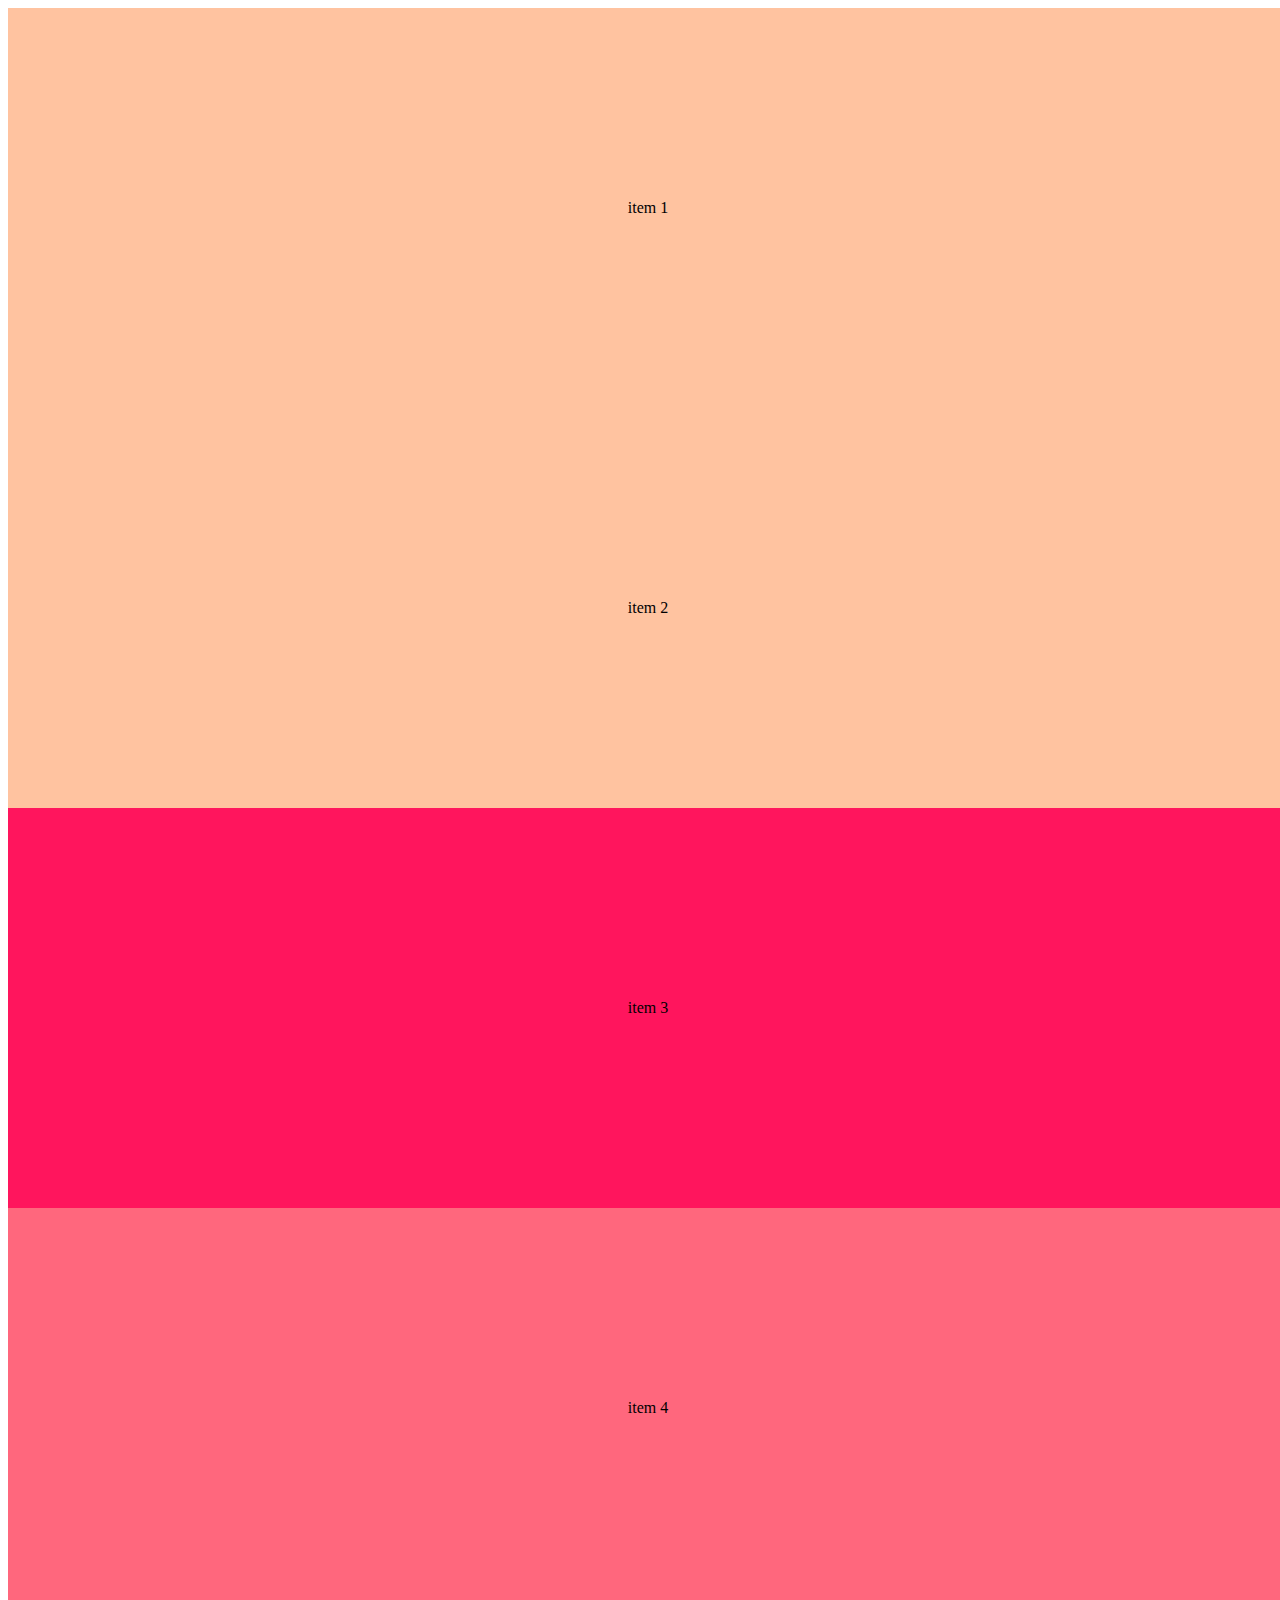
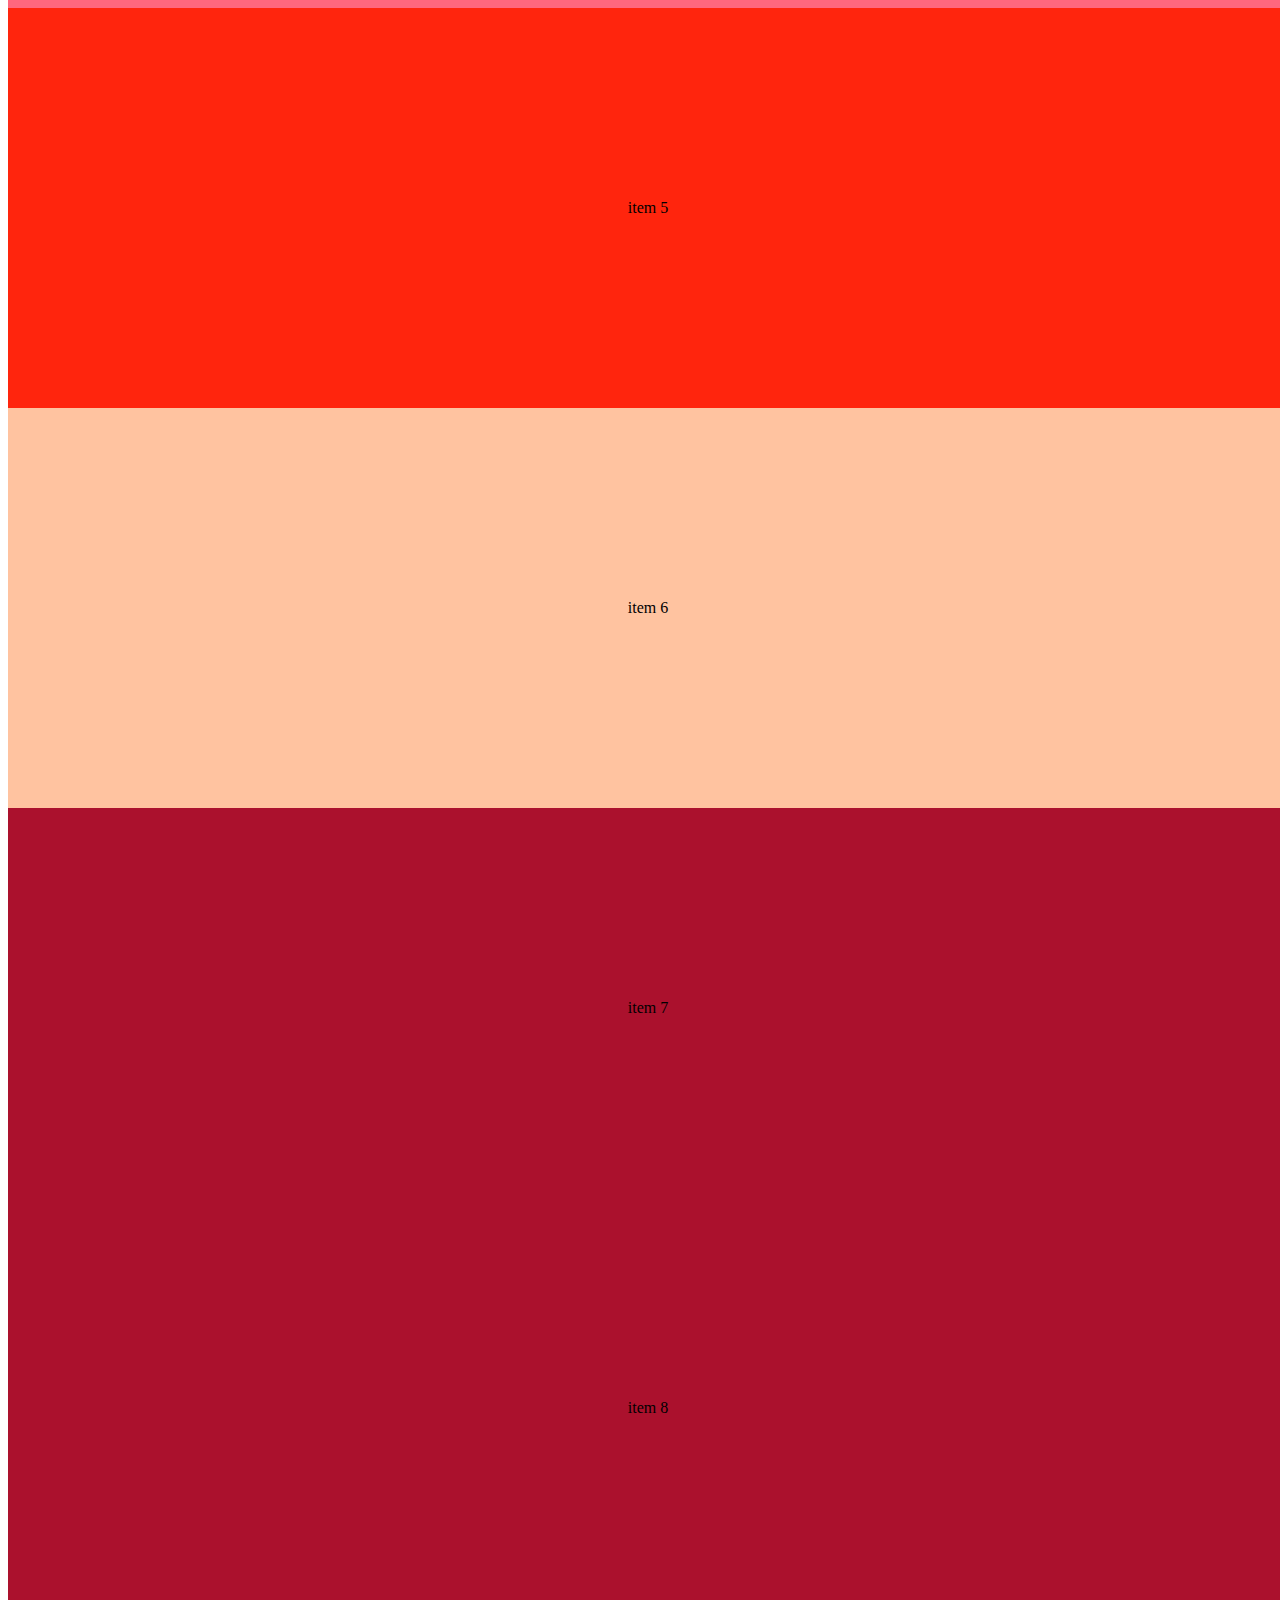
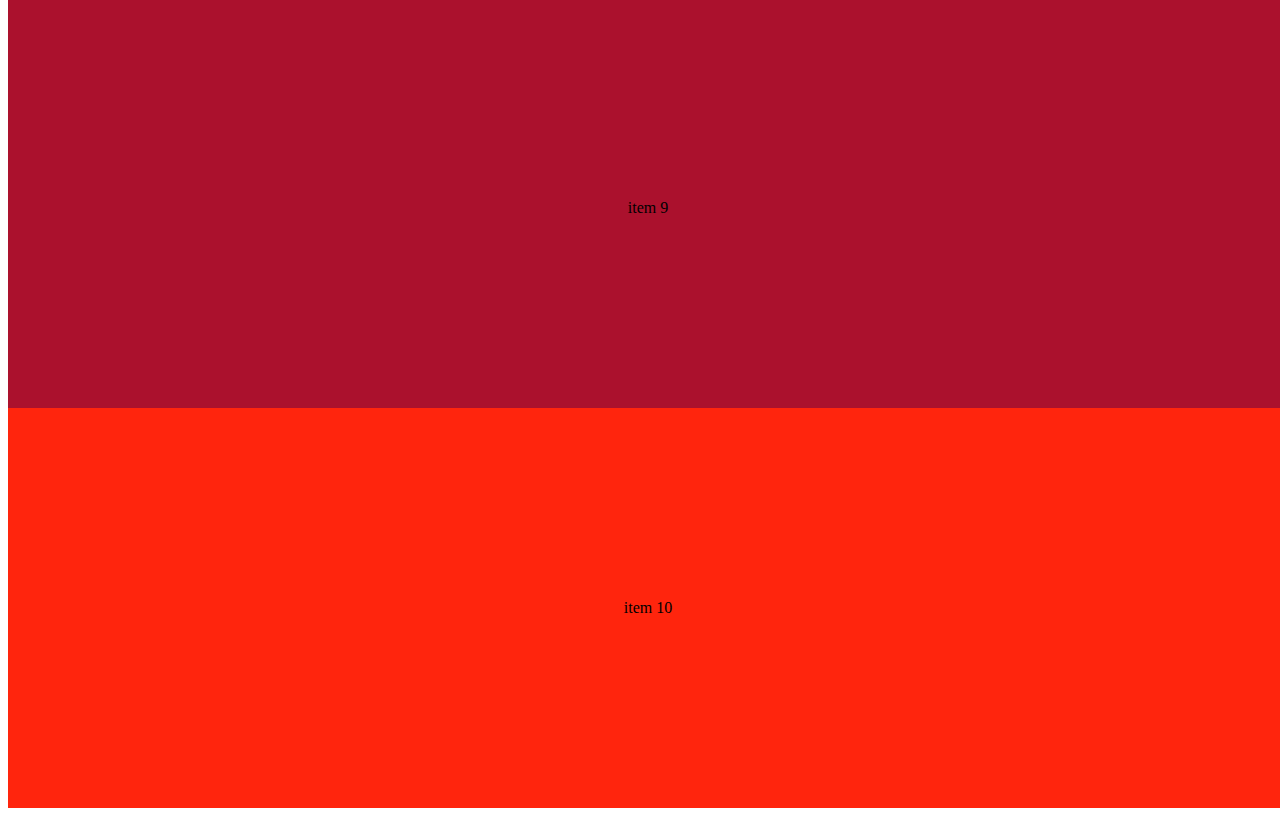
<file: 10_Timers/throttling/index.html>
<!DOCTYPE html>
<html lang="en">
<head>
    <meta charset="UTF-8">
    <meta name="viewport" content="width=device-width, initial-scale=1.0">
    <title>Document</title>
    <link rel="stylesheet" href="./style.css">
</head>
<body>
    <div id="root"></div>
    <script src="./main.js"></script>
</body>
</html>
</file>
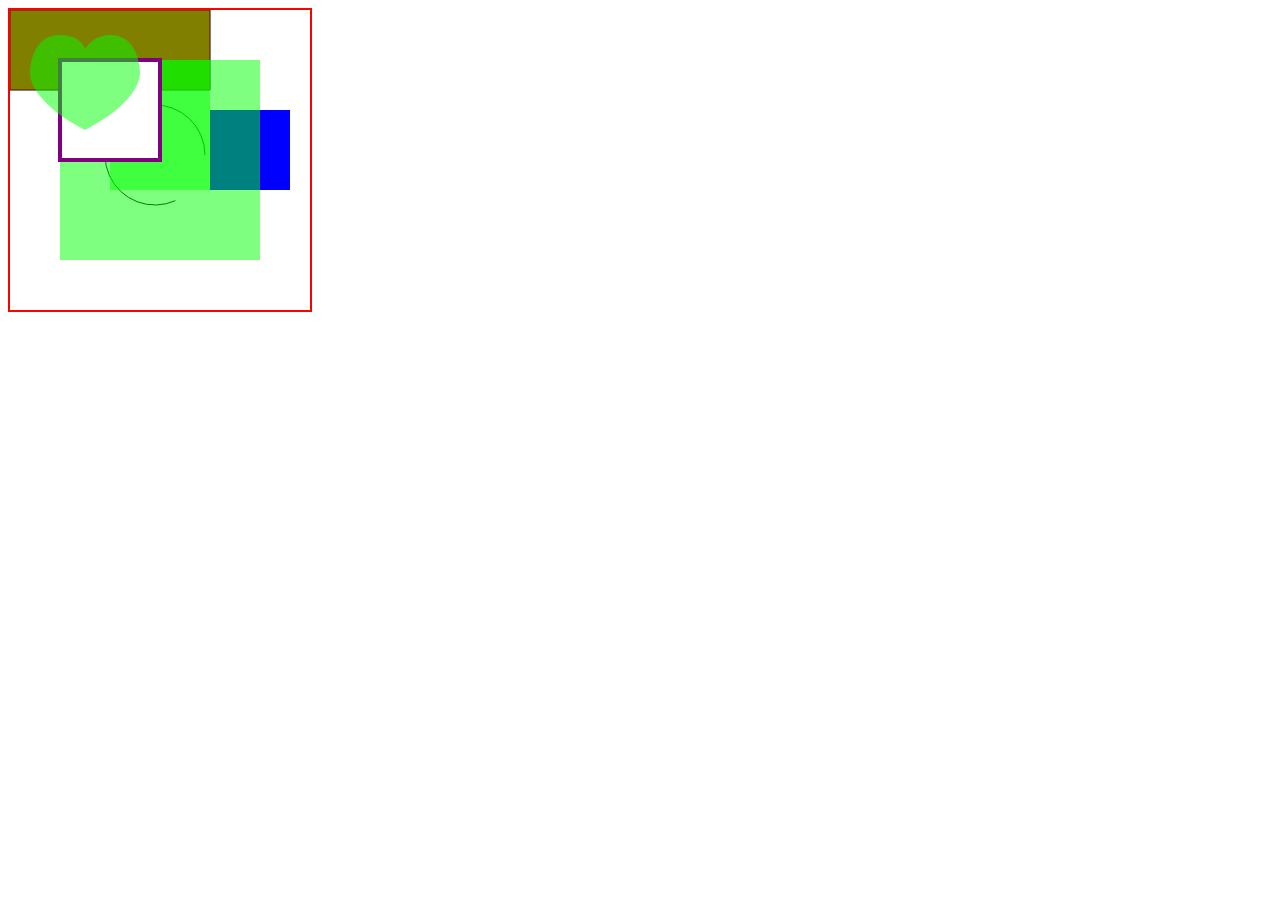
<file: 15_CanvasAPI/CanvasBasics/index.html>
<!DOCTYPE html>
<html lang="en">

<head>
    <meta charset="UTF-8">
    <meta http-equiv="X-UA-Compatible" content="IE=edge">
    <meta name="viewport" content="width=device-width, initial-scale=1.0">
    <title>Canvas Basics</title>
    <style>
        canvas {
            border: 2px solid red;
        }
    </style>
</head>

<body>
    <canvas id="canvas" width="300" height="300"></canvas>

    <script src="app.js"></script>
</body>

</html>
</file>
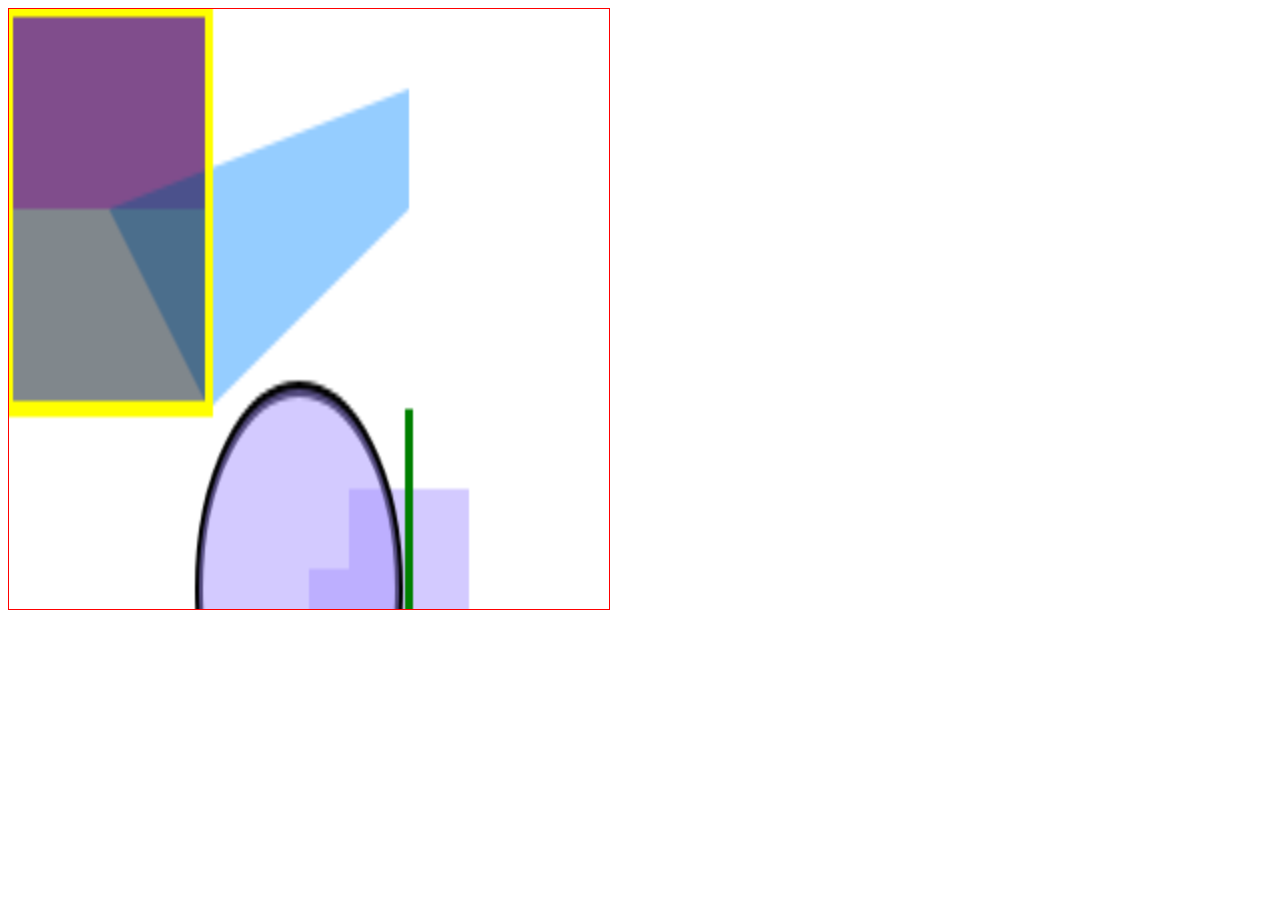
<file: 15_CanvasAPI/Introduction/index.html>
<!DOCTYPE html>
<html lang="en">
<head>
    <meta charset="UTF-8">
    <meta name="viewport" content="width=device-width, initial-scale=1.0">
    <title>Document</title>
    <style>
        canvas {
            width: 600px;
            height: 600px;
            border: 1px solid red;
        }
    </style>
</head>
<body>
    <canvas id="canvas"></canvas>

    <script src="./app.js"></script>
</body>
</html>
</file>
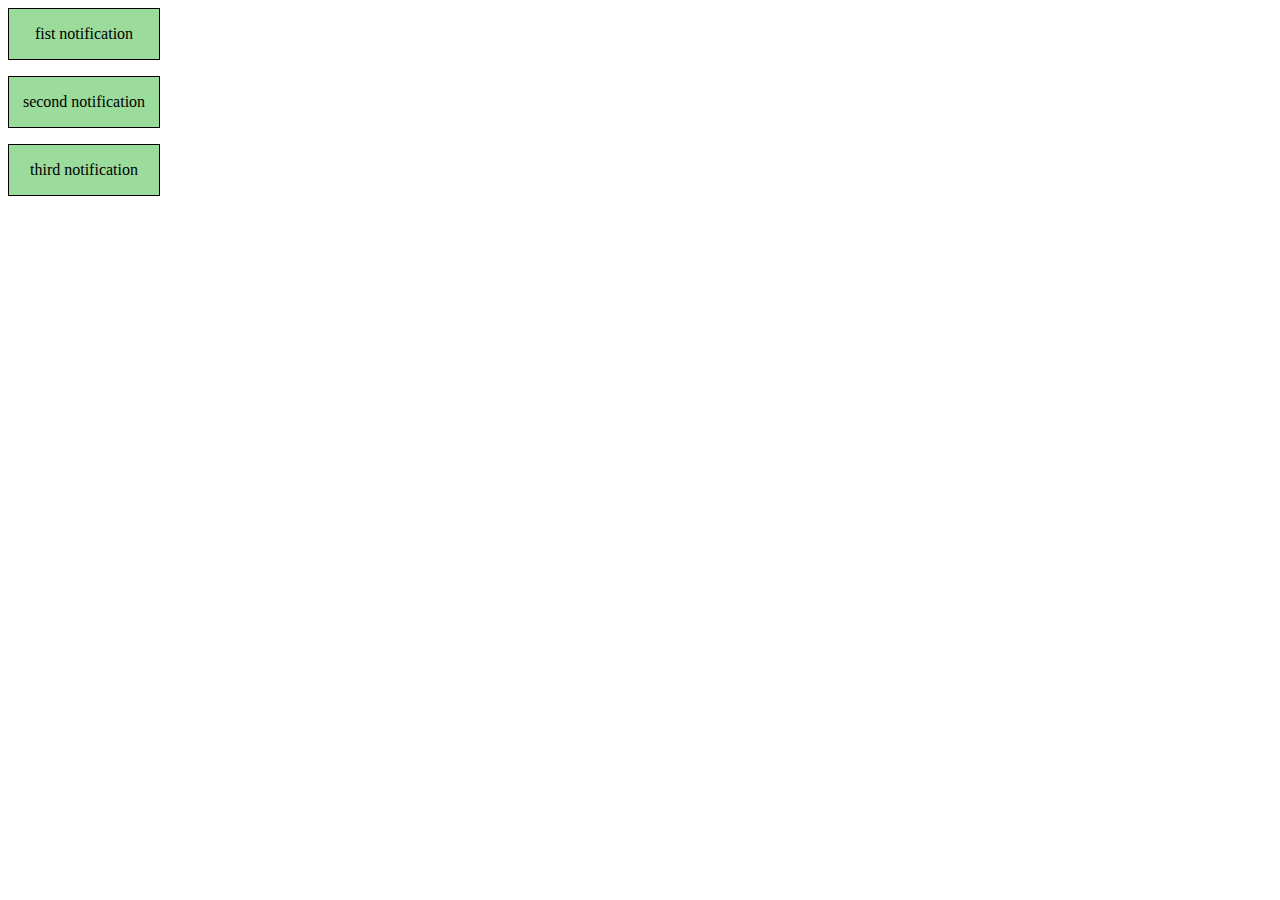
<file: 10_Timers/setTimeOut/setTimeOut/index.html>
<!DOCTYPE html>
<html lang="en">
<head>
    <meta charset="UTF-8">
    <meta name="viewport" content="width=device-width, initial-scale=1.0">
    <title>Document</title>
    <style>
        .notification {
            background-color:  rgb(155, 219, 155);
            height: 50px; 
            width: 150px;
            margin-bottom: 1rem;
            display: flex;
            align-items: center;
            justify-content: center;
            border: solid 1px black;
        }
    </style>
</head>
<body>
    <script src="./main.js"></script>
</body>
</html>
</file>
<file: 10_Timers/throttling/style.css>
.item {
    width: 100vw;
    height: 400px;
    display: flex;
    align-items: center;
    justify-content: center;
}
</file>
